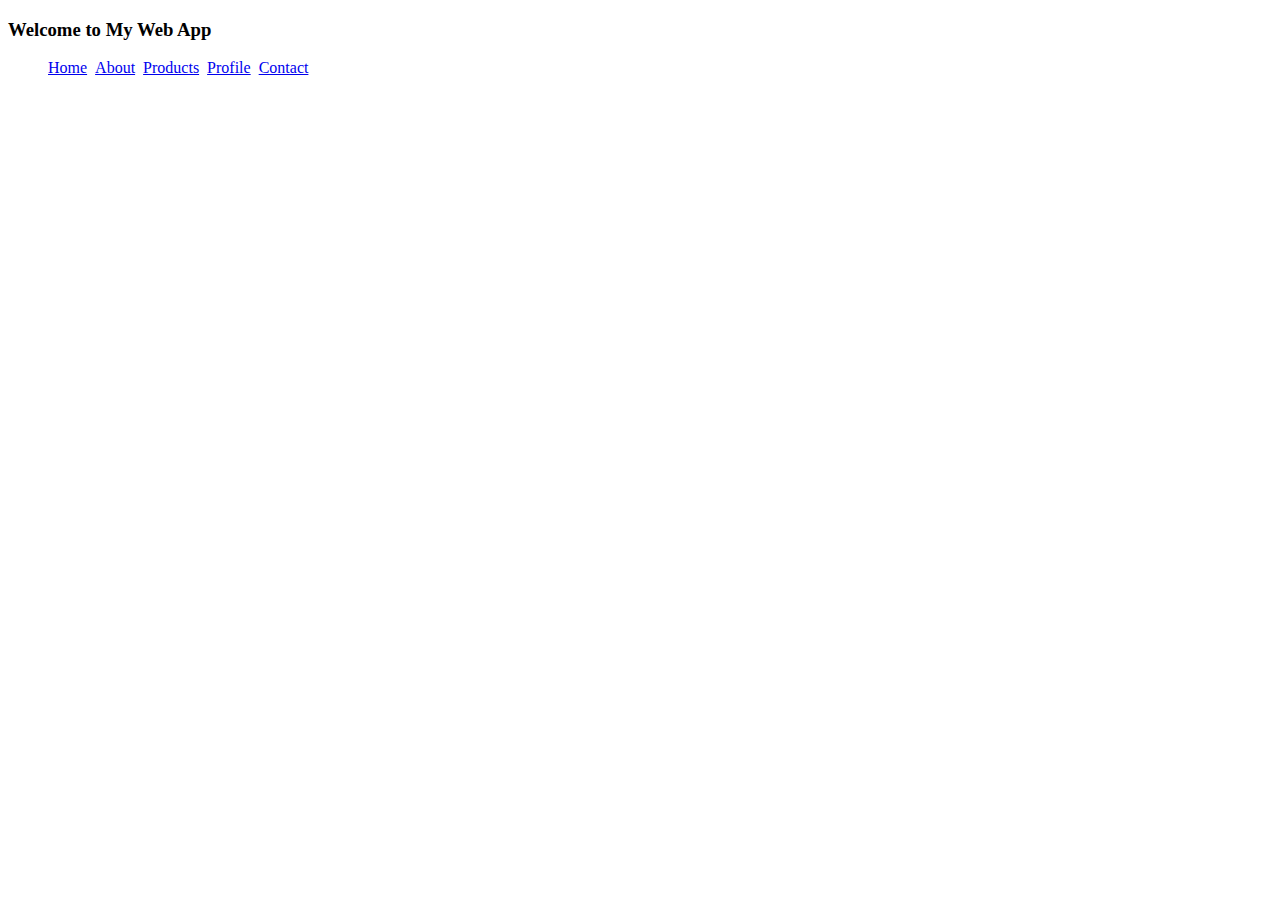
<file: index.html>
<!DOCTYPE html>

<html>
    <head>
        <style>
            ul {
                list-style-type: none;
            }
            li {
                float: left;
                margin-right: 8px;
            }
        </style>
    </head>
    <body>
        <h3>Welcome to My Web App</h3>
        <ul>
            
            <li><a href="index.html">Home</a></li>
            <li><a href="about.html">About</a></li>
            <li><a href="products.html">Products</a></li>
            <li><a href="profile.html">Profile</a></li>
            <li><a href="contact.html">Contact</a></li>
        </ul>
    </body>
</html>
</file>
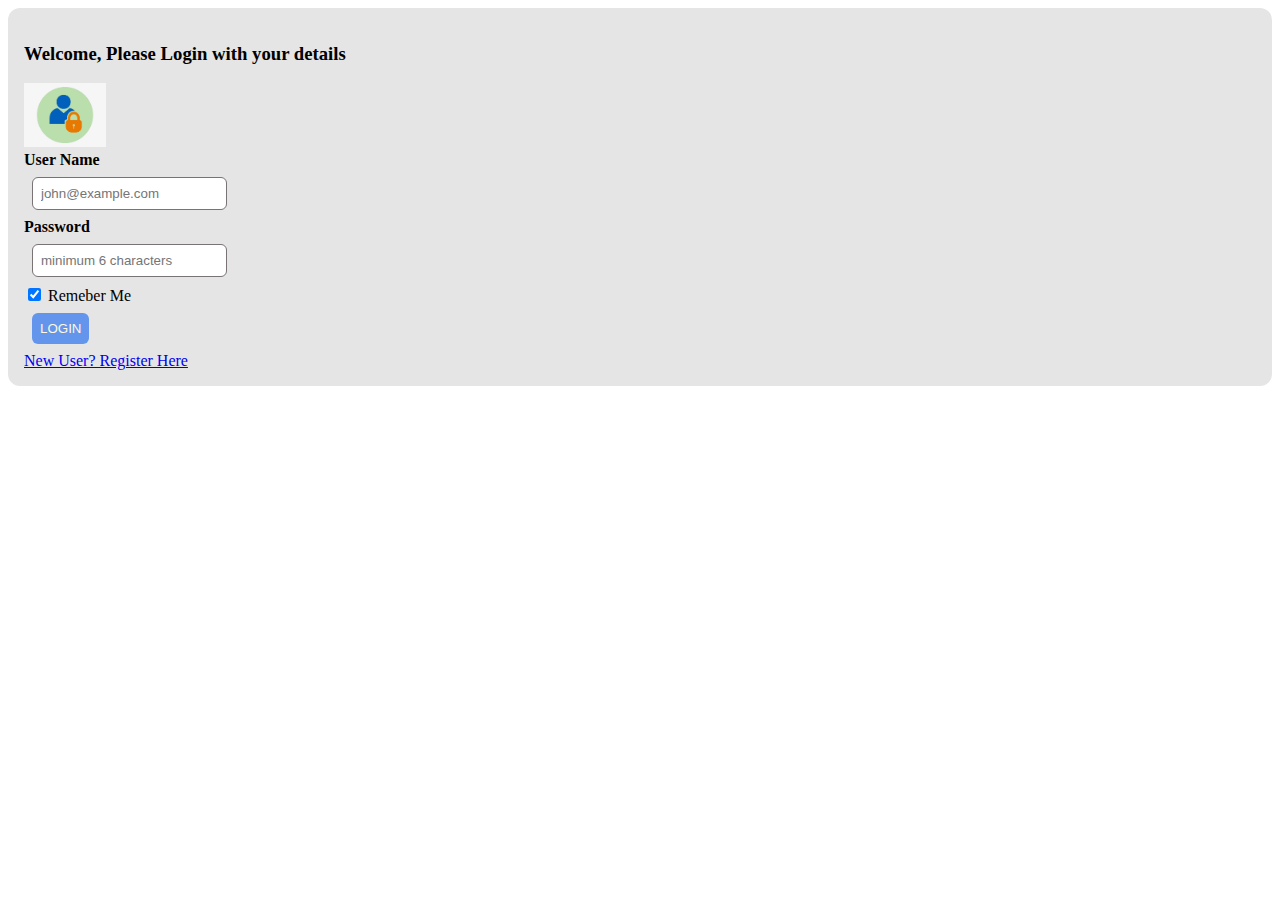
<file: login.html>
<!DOCTYPE html>
<html>
    <head>
        <style>
            div {
                padding: 16px;
                background-color: #e5e5e5;
                border-radius: 12px;
            }
            input[type=text]{
                display: inline;
                border: 1px solid #7a7373;
                border-radius: 6px;
                box-sizing: border-box;
                padding: 8px;
                margin: 8px;
            }
            input[type=password]{
                display: inline;
                border: 1px solid #7a7373;
                border-radius: 6px;
                box-sizing: border-box;
                padding: 8px;
                margin: 8px;
            }
            input[type=submit]{
                width: auto;
                background-color: cornflowerblue;
                color: cornsilk;
                border: none;
                border-radius: 6px;
                padding: 8px;
                margin: 8px;
            }
        </style>
    </head>
    <body>
        <div>
            <h3>Welcome, Please Login with your details</h3>
            <form action="" method="POST">
                <img src="images/login.png" alt="Login" width="82" height="64">
                <br>
                <b>User Name</b>
                <br>
                <input type="text" name="txtUserName" placeholder="john@example.com" required>
                <br>
                <b>Password</b>
                <br>
                <input type="password" name="txtPassword" placeholder="minimum 6 characters" required>
                <br>
                <input type="checkbox" checked="checked" name="rememberMe"> Remeber Me
                <br>
                <input type="submit" value="LOGIN">
                <br>
                <a href="register.html">New User? Register Here</a>
            </form>
        </div>
    </body>
</html>
</file>
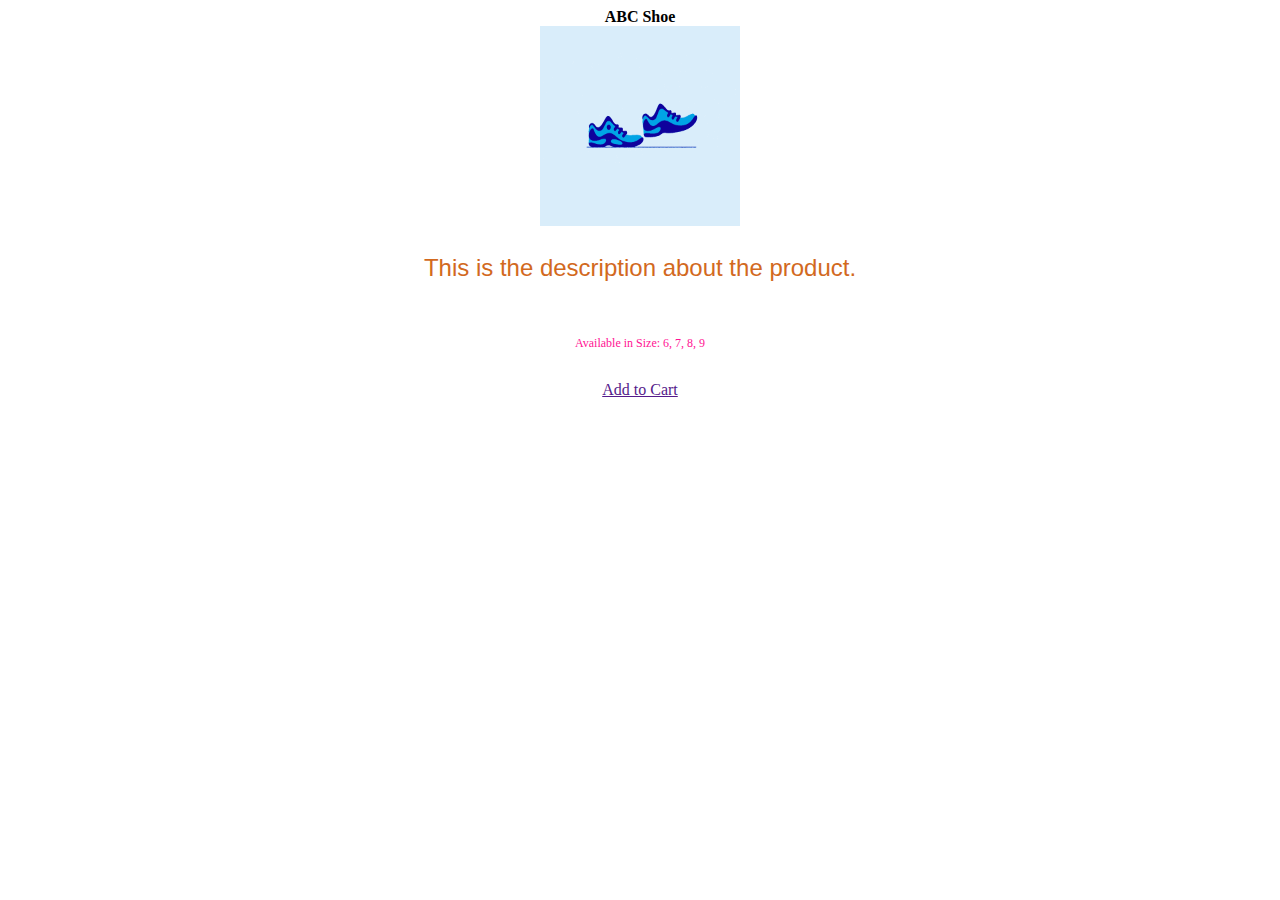
<file: productDetails.html>
<!DOCTYPE html>
<html>
    <head>
        <style>
            body{
                text-align: center;
            }
            #description {
                font-size: x-large;
                font-family: 'Lucida Sans', 'Lucida Sans Regular', 'Lucida Grande', 'Lucida Sans Unicode', Geneva, Verdana, sans-serif;
                color: chocolate;
            }
            .size {
                font-size: 12px;
                font-weight: 500;
                color: deeppink;
            }
        </style>
    </head>
    <body>
        <b>ABC Shoe</b>
        <br>
        <img src="images/shoe103.gif" alt="A shoe" width="200" height="200">
        <br>
        <p id="description">This is the description about the product.</p>
        <br>
        <p class="size">Available in Size: 6, 7, 8, 9</p>
        <br>
        <a href="">Add to Cart</a>
    </body>
</html>
</file>
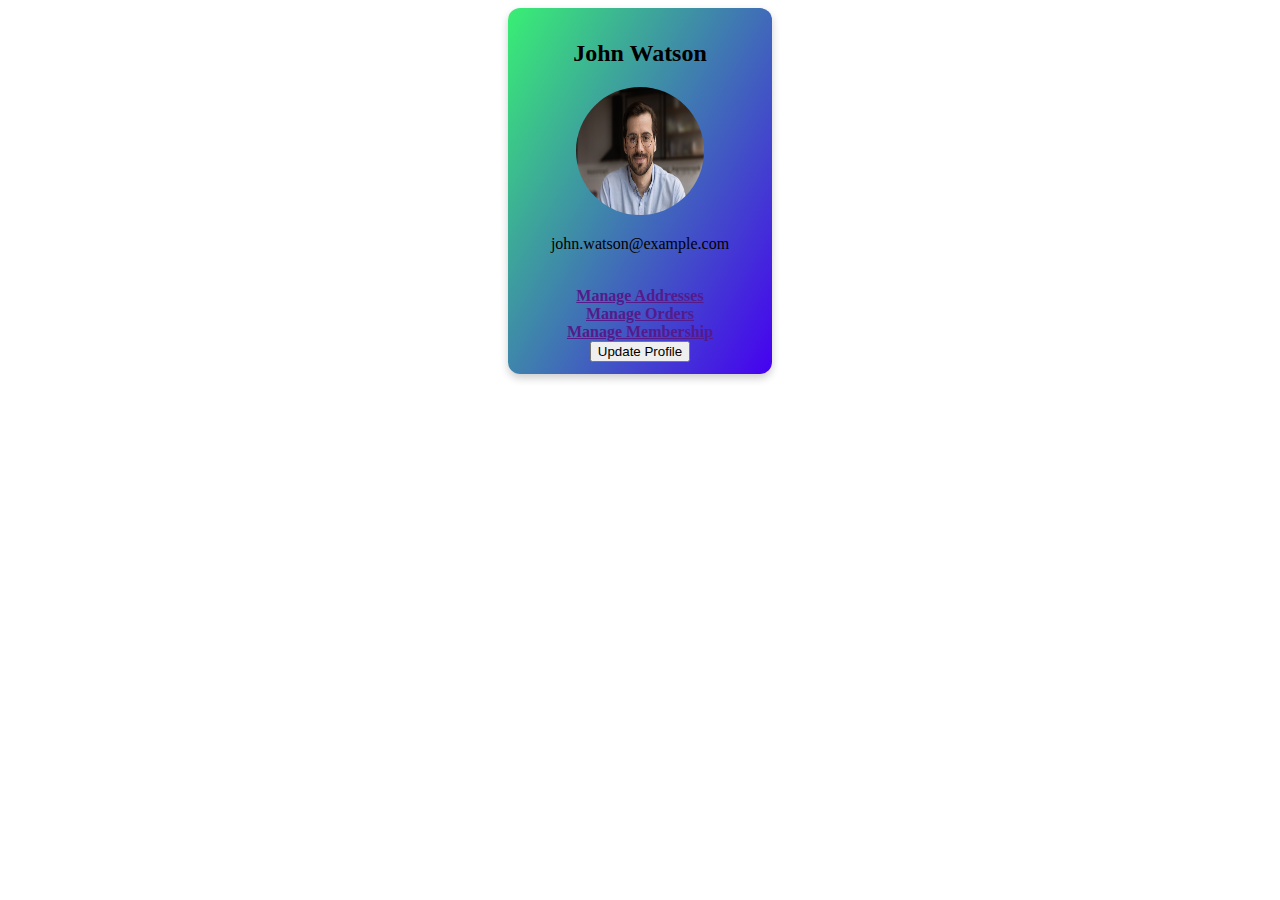
<file: profile.html>
<!DOCTYPE html>
<html>
    <head>
        <style>
            div{
                text-align: center;
                box-shadow: 0 4px 8px 0 rgba(0, 0, 0, 0.2);
                border-radius: 12px;
                width: 240px;
                margin-left: auto;
                margin-right: auto;
                padding: 12px; 
                /* background: linear-gradient(120deg, red, orange 50%); */
                /* background: radial-gradient(red, orange); */
                /* background: conic-gradient(red, orange); */
                background: linear-gradient(120deg, #39ef74, #4600f1 100%);
                animation: rotateCard 10s infinite;
            }
            img{
                width: 128px;
                height: 128px;
                border-radius: 50%;
            }
            @keyframes rotateCard {
                50% {transform: rotate(360deg);}
            }
        </style>
    </head>
    <body>
        <div>
            <h2>John Watson</h2>
            <img src="images/profile.jpg" alt="John" width="200" height="100">
            <p>john.watson@example.com</p>
            <br>
            <b id="space"> <a href="">Manage Addresses</a></b>
            <br>
            <b> <a href="">Manage Orders</a></b>
            <br>
            <b> <a href="">Manage Membership</a></b>
            <br>
            <button>Update Profile</button>
        </div>
    </body>
</html>
</file>
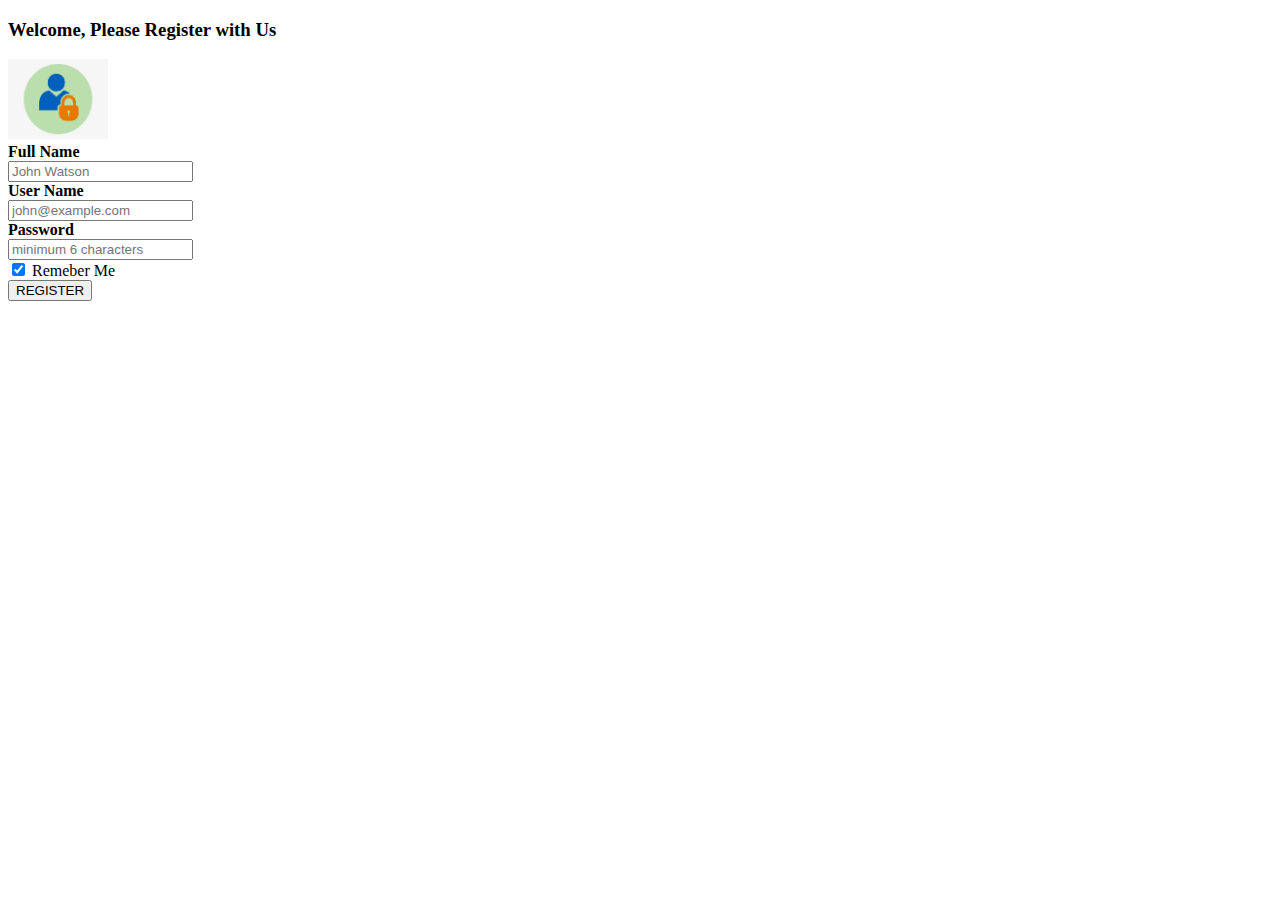
<file: register.html>
<!DOCTYPE html>
<html>
    <head>
        <link href="https://cdn.jsdelivr.net/npm/bootstrap@5.1.3/dist/css/bootstrap.min.css" rel="stylesheet" integrity="sha384-1BmE4kWBq78iYhFldvKuhfTAU6auU8tT94WrHftjDbrCEXSU1oBoqyl2QvZ6jIW3" crossorigin="anonymous">
    </head>
    <body>
        <div class="mb-3">
        <h3>Welcome, Please Register with Us</h3>
        <form action="" method="POST">
            <img src="images/login.png" alt="Login" width="100" height="80">
            <br>
            <b>Full Name</b>
            <br>
            <input type="text" class="form-control" name="txtFullName" placeholder="John Watson" required>
            <br>
            <b>User Name</b>
            <br>
            <input type="text" class="form-control" name="txtUserName" placeholder="john@example.com" required>
            <br>
            <b>Password</b>
            <br>
            <input type="password" class="form-control" name="txtPassword" placeholder="minimum 6 characters" required>
            <br>
            <input type="checkbox" checked="checked" name="rememberMe"> Remeber Me
            <br>
            <input type="submit" value="REGISTER">
        </form>
    </div>
    </body>
</html>
</file>
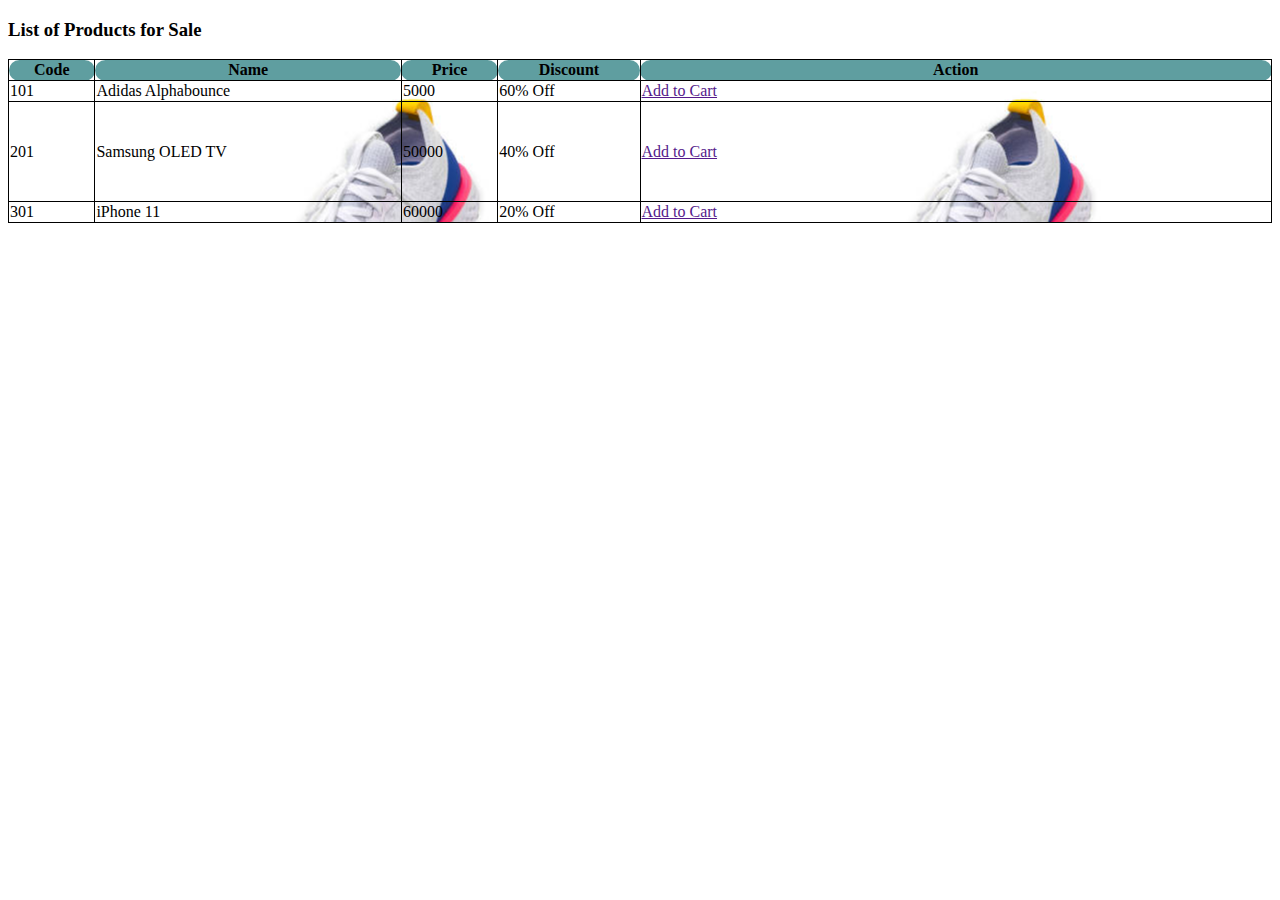
<file: sale.html>
<!DOCTYPE html>
<html>
    <head>
        <style>
            table, th, td {
                border: 1px solid black;
                border-collapse: collapse;
                border-radius: 16px;
            }
        </style>
    </head>
    <body>
        <h3>List of Products for Sale</h3>
        <!-- <table style="width: 100%; background-color: #E5E5E5;"> -->
        <table style="width: 100%; background-image: url(images/shoe101.jpg);">  
            <tr style="background-color: cadetblue;">
                <th>Code</th>
                <th>Name</th>
                <th>Price</th>
                <th>Discount</th>
                <th style="width: 50%;">Action</th>
            </tr>
            <tr>
                <td>101</td>
                <td>Adidas Alphabounce</td>
                <td>5000</td>
                <td>60% Off</td>
                <td> <a href="">Add to Cart</a></td>
            </tr>
            <tr style="height: 100px;">
                <td>201</td>
                <td>Samsung OLED TV</td>
                <td>50000</td>
                <td>40% Off</td>
                <td> <a href="">Add to Cart</a></td>
            </tr>
            <tr>
                <td>301</td>
                <td>iPhone 11</td>
                <td>60000</td>
                <td>20% Off</td>
                <td> <a href="">Add to Cart</a></td>
            </tr>
        </table>
    </body>
</html>
</file>
